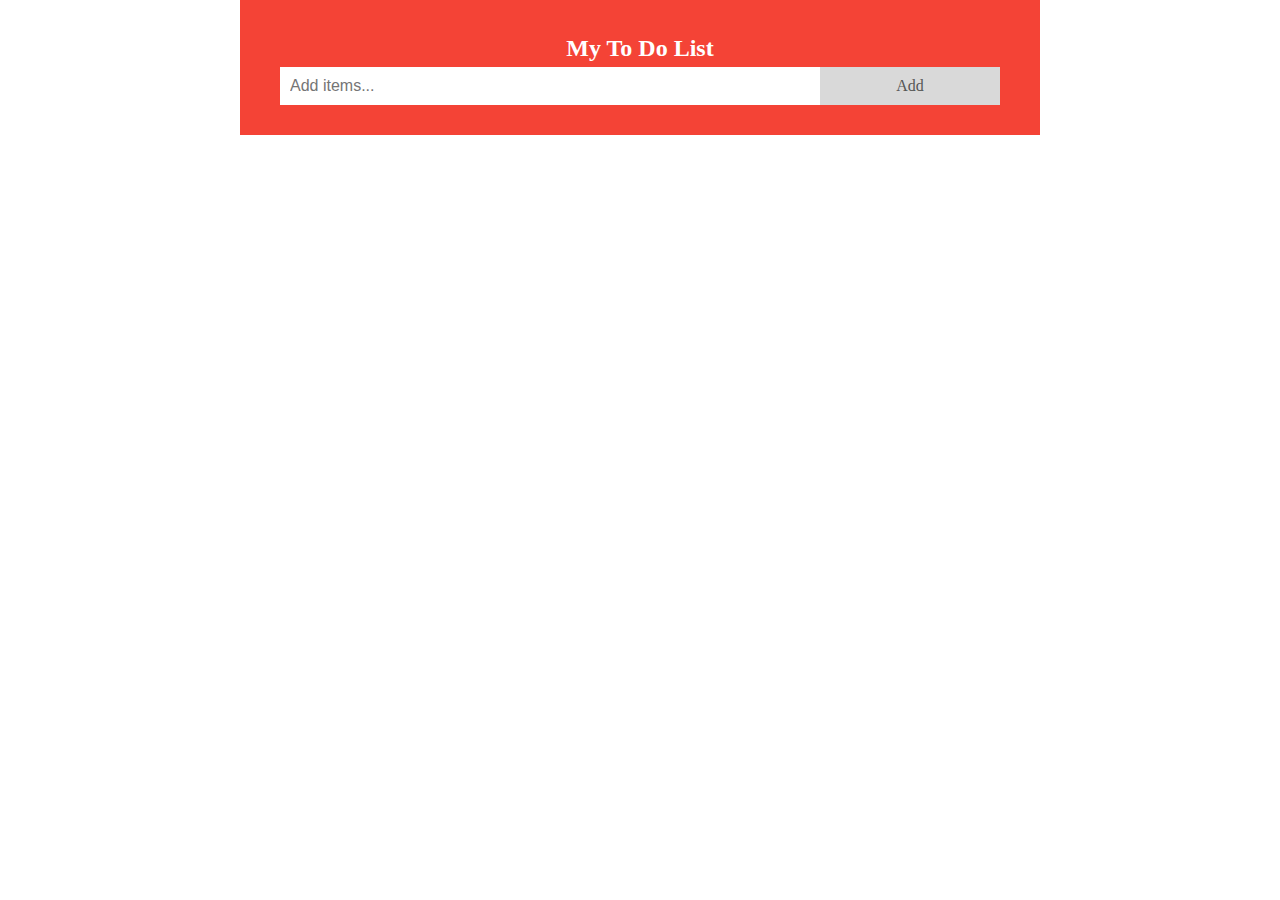
<file: index.html>
<!DOCTYPE html>
<html>
<head>
        <title>To do</title>
        <link rel="stylesheet" href="style.css">
</head>
<body>
    <div id="myDIV" class="header">
        <h2 style="margin:5px">My To Do List</h2>
        <input type="text" id="input" placeholder="Add items...">
        <span onclick="add()" class="addBtn">Add</span>
    </div>

    <ul id="todoList">
    </ul>

    <script src="todo.js"></script>
</body>
</html>
</file>
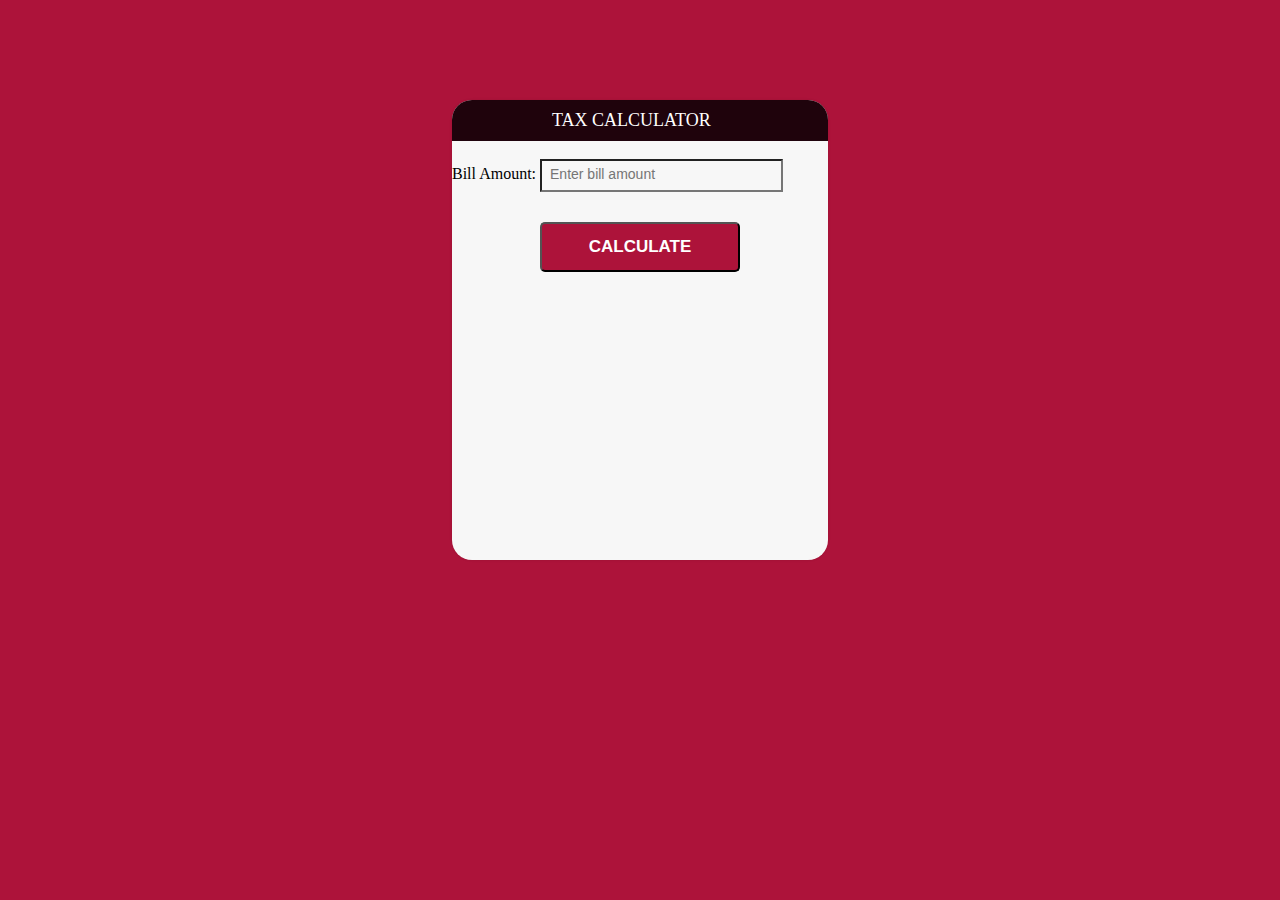
<file: Tax Calculator/index.html>
<!DOCTYPE html>
<html lang="en">
    <head>
        <meta charset="UTF-8">
        <title>Tax Calculator</title>
        <link rel="stylesheet" href="style.css" />
    </head>
    <body>
        <div id="container">
            <h1>Tax Calculator</h1>
            <form> 
                <br>
                <label>Bill Amount: </label>
                <input id="billamt" type="text" placeholder="Enter bill amount" /><br>
                <span id="err"></span>
                <button type="button" onclick="calculate()">Calculate</button>
            </form>
            <div id="totalamt">
                
            </div>
        </div>

        <script>
            function calculate() {
                document.getElementById('err').style.display = 'none';
                document.getElementById('totalamt').style.display = 'none';
                var inp = document.getElementById('billamt').value;

                if(inp.match(/^-{0,1}\d+$/) || inp.match(/^\d+\.\d+$/)){

                    var billamt = parseFloat(inp);
                    var service = billamt * 0.1;
                    var gst = billamt * 0.05;
                    var tax = service + gst;
                    var final = billamt + tax;
                    var dis = document.getElementById('totalamt');
                    dis.style.display = 'block';
                    
                    var details = `
                    <label>Service charge(10%): <span>${service.toFixed(2)} Rs.</span> </label><br>
                    <label>GST(5%): <span>${gst.toFixed(2)} Rs.</span> </label><br>
                    <label>Total Tax: <span>${tax.toFixed(2)} Rs.</span> </label><br>
                    <label>Final Amount: <span>${final.toFixed(2)} Rs.</span> </label>
                    `;
                    dis.innerHTML = details;
                }else {
                    if(inp==''){
                        document.getElementById('err').innerHTML = "Please enter amount..!!";
                    }else{
                        document.getElementById('err').innerHTML = "Please enter a valid number..!!";
                    }
                    document.getElementById('err').style.display = 'block';
                }
            }
        </script>
    </body>
</html>
</file>
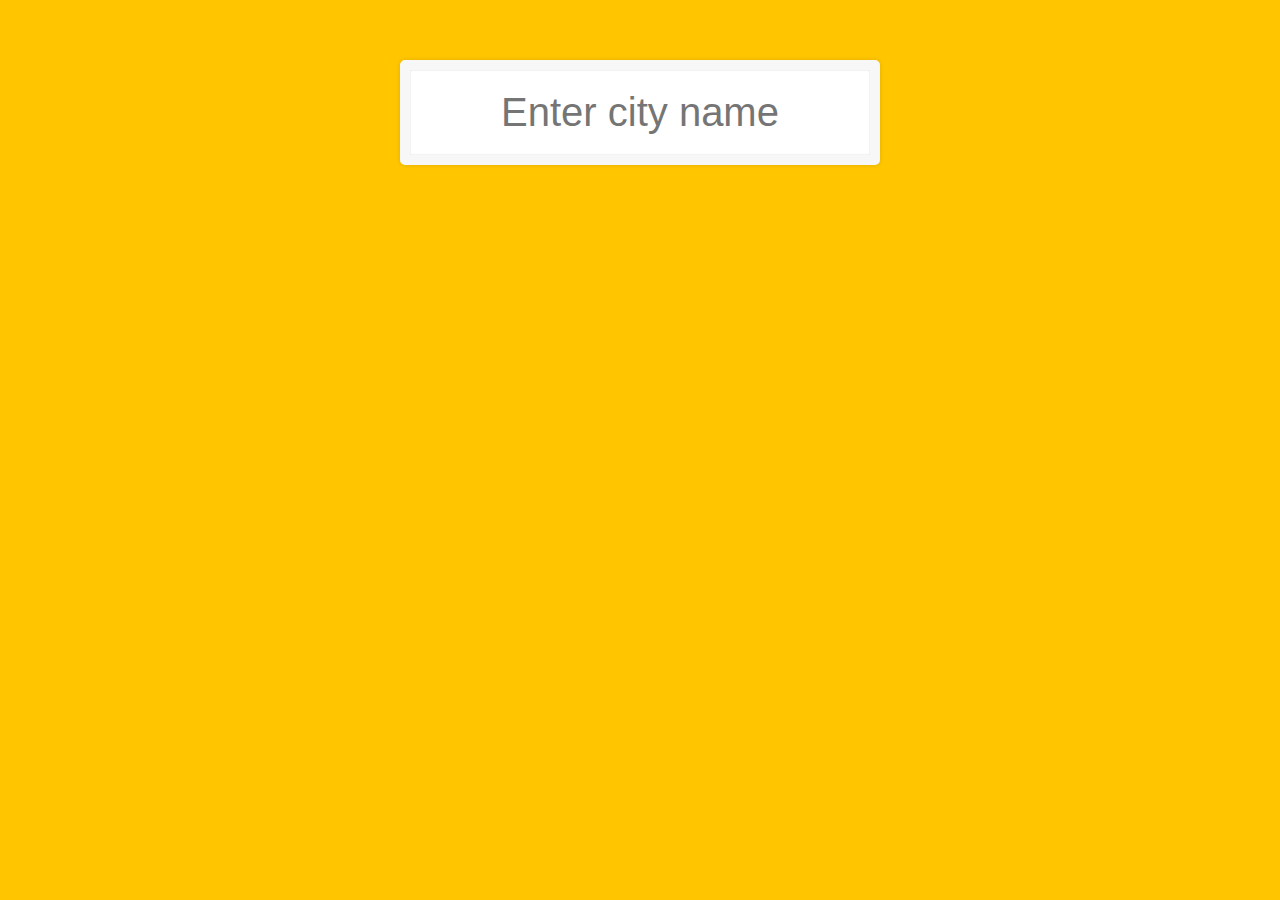
<file: Typeahead/index.html>
<!DOCTYPE html>
<html lang="en">
    <head>
        <meta charset="UTF-8">
        <title>Typeahead</title>
        <link rel="stylesheet" href="style.css" />
    </head>
    <body>
        <div>
            <form class="typeahead">
                <input class="name" type="text" placeholder="Enter city name" oninput="search(this.value)" />
            </form><br><br>
            <ul class="suggestions"></ul>
        </div>
        
        <script>
            var endpoint = "https://gist.githubusercontent.com/Miserlou/c5cd8364bf9b2420bb29/raw/2bf258763cdddd704f8ffd3ea9a3e81d25e2c6f6/cities.json";

            var cities = [];

            fetch(endpoint).then(blob => blob.json()).then(data => data.map(place => {
                cities.push(place.city);
            }));
        

            function search(val) {
                var suggestions = document.querySelector('.suggestions'); 
                var _cities = cities.filter(city => {
                    var regex = new RegExp(val, 'gi');
                    return city.match(regex);
                }).map(city => {
                    var regex = new RegExp(val, 'gi');
                    var final_str = city.replace(regex, function(str) {return '<mark>'+str+'</mark>'});
                    var html = `<li>${final_str}</li>`                    
                    return html;        
                }).join(' ');
                suggestions.innerHTML = _cities;
            }
        </script>
    </body>
</html>
</file>
<file: style.css>
body {
  margin: auto;
  max-width: 800px;
}

* {
  box-sizing: border-box;
}

ul {
  margin: 0;
  padding: 0;
}

ul li {
  cursor: pointer;
  position: relative;
  padding: 12px 8px 12px 40px;
  list-style-type: none;
  background: #eee;
  font-size: 18px;
  transition: 0.2s;
}

ul li.checked {
  background: #888;
  color: #fff;
  text-decoration: line-through;
}

ul li.checked::before {
  content: '';
  position: absolute;
  border-color: #fff;
  border-style: solid;
  border-width: 0 2px 2px 0;
  top: 10px;
  left: 16px;
  transform: rotate(45deg);
  height: 15px;
  width: 7px;
}

.close {
  position: absolute;
  right: 0;
  top: 0;
  padding: 12px 16px 12px 16px;
}

.close:hover {
  background-color: #f44336;
  color: white;
}

.header {
  background-color: #f44336;
  padding: 30px 40px;
  color: white;
  text-align: center;
}

.header:after {
  content: "";
  display: table;
  clear: both;
}

input {
  margin: 0;
  border: none;
  border-radius: 0;
  width: 75%;
  padding: 10px;
  float: left;
  font-size: 16px;
}

.addBtn {
  padding: 10px;
  width: 25%;
  background: #d9d9d9;
  color: #555;
  float: left;
  text-align: center;
  font-size: 16px;
  cursor: pointer;
  transition: 0.3s;
  border-radius: 0;
}
</file>
<file: Tax Calculator/style.css>
body {
    font-family: Roboto;
    background: #AD133A;
  }
  
  #container {
    height: 460px;
    width: 376px;
    margin: 100px auto;
    background: #f7f7f7;
    box-shadow: 0 0 3px rgba(0, 0, 0, 0.1);
    border-radius: 20px;
    -webkit-border-radius: 20px;
    -moz-border-radius: 20px;
  }
  
  h1 {
    background: #1F030C;
    color: white;
    margin: 0;
    padding: 10px 100px;
    text-transform: uppercase;
    font-size: 18px;
    font-weight: normal;
    border-top-left-radius: 20px;
    border-top-right-radius: 20px;
  }
  
  form input[type="text"] {
    width: 90px;
  }
  
  input {
    padding-left: 20px;
  }
  
  #billamt {
    font-size: 14px;
    color: #AD133A;
    background-color: #f7f7f7;
    width: 60%;
    padding: 5px 5px 8px 8px;
  }
  
  #billamt:focus {
    background: #fff;
    border: 3px solid #2980b9;
    outline: none;
  }
  
  button {
    text-transform: uppercase;
    font-weight: bold;
    display: block;
    margin: 30px auto;
    background: #AD133A;
    border-radius: 5px;
    width: 200px;
    height: 50px;
    font-size: 17px;
    color: white;
  }
  
  button:hover {
    background: #4c2827;
    border-bottom-color: #111;
  }
  
  button:active {
    position: relative;
    top: 1px;
  }
  
  #totalamt {
    font-size: 20px;
    margin-top: 5px;
    text-align: center;
  }
</file>
<file: Typeahead/style.css>
html {
  box-sizing: border-box;
  background: #ffc600;
  font-family: "helvetica neue";
  font-size: 20px;
  font-weight: 200;
}
*,
*:before,
*:after {
  box-sizing: inherit;
}
input {
  width: 100%;
  padding: 20px;
}

.typeahead {
  max-width: 400px;
  margin: 50px auto;
}

input.name {
  margin: 0;
  text-align: center;
  outline: 0;
  border: 10px solid #f7f7f7;
  width: 120%;
  left: -10%;
  position: relative;
  top: 10px;
  z-index: 2;
  border-radius: 5px;
  font-size: 40px;
  box-shadow: 0 0 5px rgba(0, 0, 0, 0.12), inset 0 0 2px rgba(0, 0, 0, 0.19);
}

.suggestions {
  margin: 0;
  padding: 0;
  position: relative;
  /*perspective:20px;*/
}
.suggestions li {
  background: white;
  list-style: none;
  border-bottom: 1px solid #d8d8d8;
  box-shadow: 0 0 10px rgba(0, 0, 0, 0.14);
  margin: 0;
  padding: 20px;
  transition: background 0.2s;
  display: flex;
  /*justify-content: space-between;*/
  text-transform: capitalize;
}

.suggestions li:nth-child(even) {
  transform: perspective(100px) rotateX(3deg) translateY(2px) scale(1.001);
  background: linear-gradient(to bottom, #ffffff 0%, #efefef 100%);
}
.suggestions li:nth-child(odd) {
  transform: perspective(100px) rotateX(-3deg) translateY(3px);
  background: linear-gradient(to top, #ffffff 0%, #efefef 100%);
}
</file>
